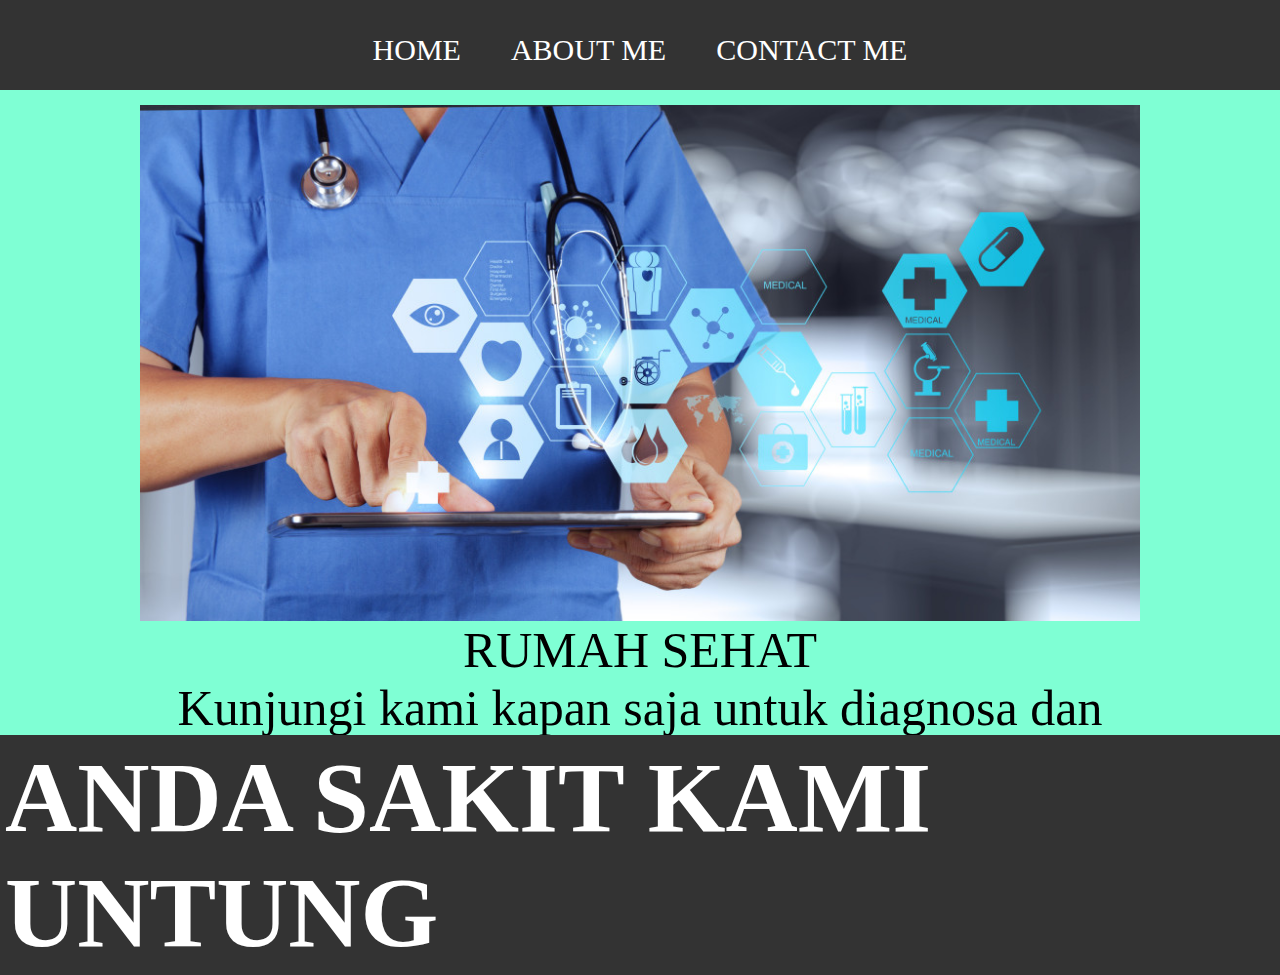
<file: index.html>
<html>

<head>
    <title>PT RUMAH SEHAT</title>
    <link rel="stylesheet" href="style.css" />
</head>

<body>
    <div class="container">
        <!-- NAVIGATION BAR -->
        <div class="container-navbar">
            <ul class="ul-navbar">
                <li class="li-navbar">
                    <a href="#" class="a-navbar">HOME</a>
                </li>
                <li class="li-navbar">
                    <a href="about.html" class="a-navbar">ABOUT ME</a>
                </li>
                <li class="li-navbar">
                    <a href="contact.html" class="a-navbar">CONTACT ME</a>
                </li>
            </ul>
        </div>
        <!-- NAVIGATION BAR SELESAI -->

        <!-- CONTENT 1 -->
        <div class="container-content">
            <a href="https://www.youtube.com/channel/UClSHrXr2CwzHo8YGuaqQjZQ"class="a-content">
                <img src="Health.jpg" class="img-content" />
                <p>RUMAH SEHAT</p>
                <p>Kunjungi kami kapan saja untuk diagnosa dan </p>
                <p>perawatan dengan klinik online 24/7 kami</p>
            </a>

        </div>
        <!-- CONTENT 1 END -->

        <!-- FOOTER -->
        <div class="container-footer">
            <h1 class="h1-footer">ANDA SAKIT KAMI UNTUNG</h1>
        </div>
        <!-- FOOTER END -->
    </div>
</body>

</html>
</file>
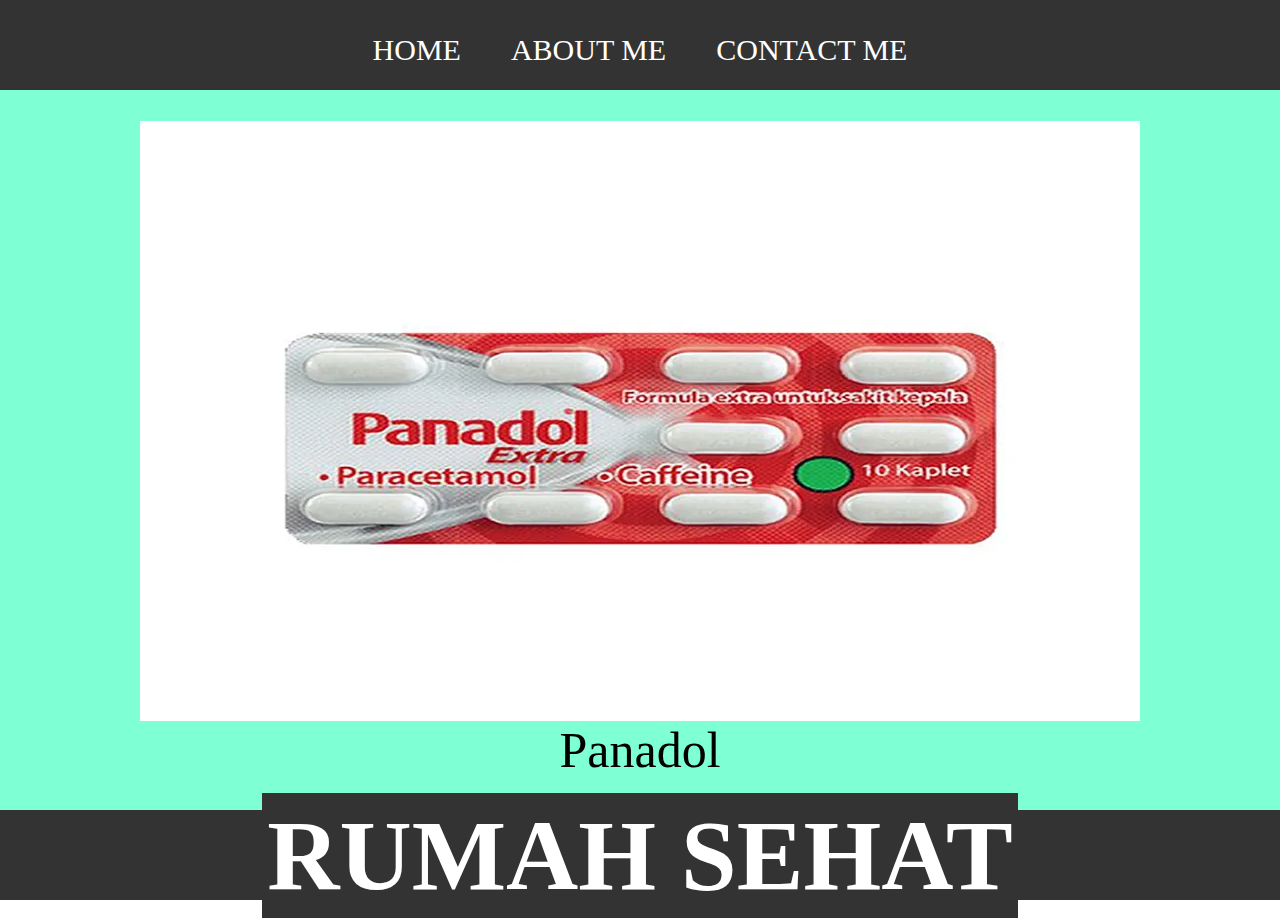
<file: about.html>
<html>

<head>
    <title>ABOUT ME</title>
    <link rel="stylesheet" href="style.css" />
</head>

<body>
    <div class="container">
        <!-- NAVIGATION BAR -->
        <div class="container-navbar">
            <ul class="ul-navbar">
                <li class="li-navbar">
                    <a href="index.html" class="a-navbar">HOME</a>
                </li>
                <li class="li-navbar">
                    <a href="about.html" class="a-navbar">ABOUT ME</a>
                </li>
                <li class="li-navbar">
                    <a href="contact.html" class="a-navbar">CONTACT ME</a>
                </li>
            </ul>
        </div>
        <!-- NAVIGATION BAR SELESAI -->

        <!-- CONTENT 1 -->
        <div class="container-content">
            <a href="https://www.halodoc.com/obat-dan-vitamin/panadol-extra-10-kaplet" class=a-content>
                <img src="extra.jpg" class="img-content" />
                <p>Panadol</p>
            </a>

        </div>
        <!-- CONTENT 1 END -->

        <!-- FOOTER -->
        <div class="container-footer">
            <h1 class="h1-footer">RUMAH SEHAT</h1>
        </div>
        <!-- FOOTER END -->
    </div>
</body>

</html>
</file>
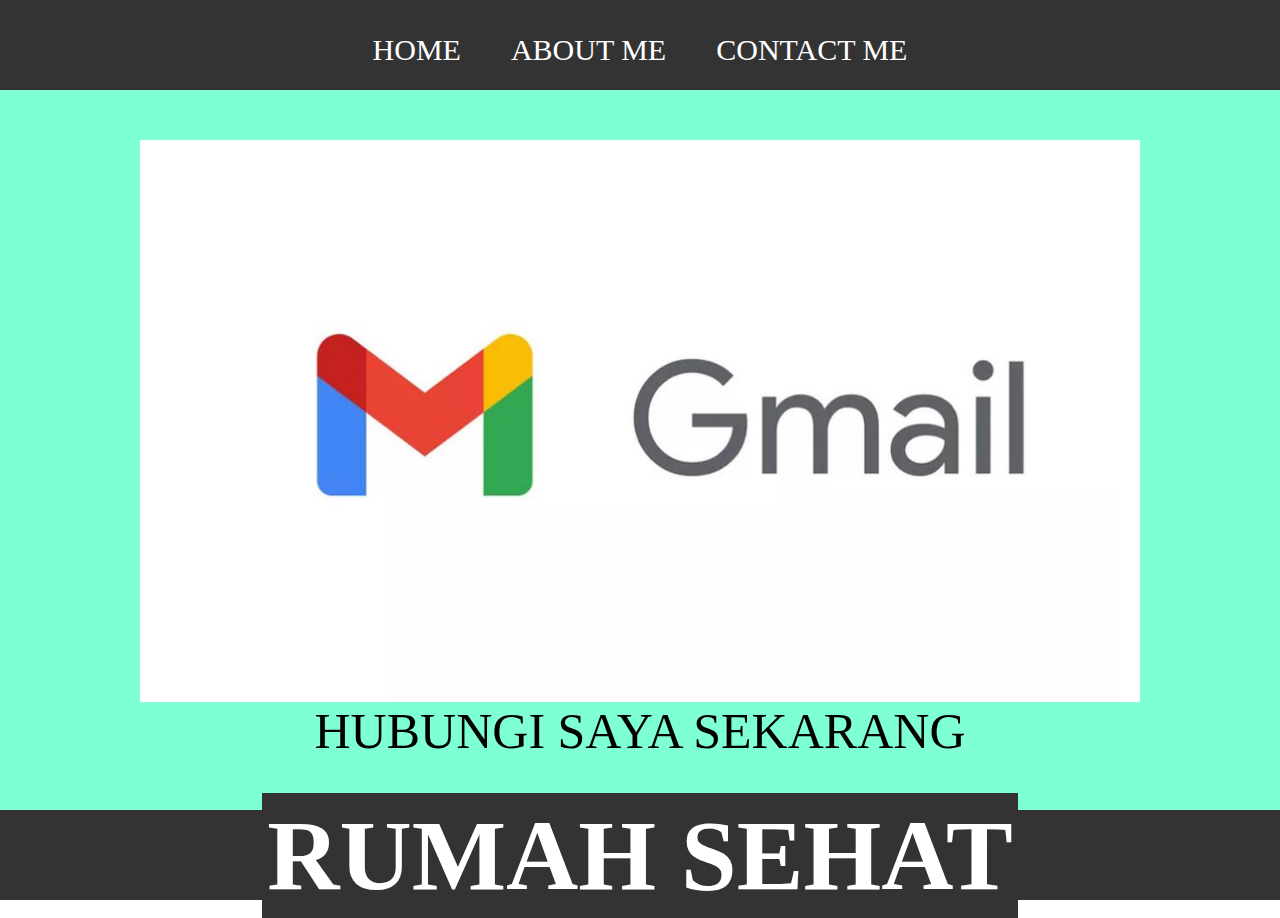
<file: contact.html>
<html>

<head>
    <title>CONTACT ME</title>
    <link rel="stylesheet" href="style.css" />
</head>

<body>
    <div class="container">
        <!-- NAVIGATION BAR -->
        <div class="container-navbar">
            <ul class="ul-navbar">
                <li class="li-navbar">
                    <a href="index.html" class="a-navbar">HOME</a>
                </li>
                <li class="li-navbar">
                    <a href="about.html" class="a-navbar">ABOUT ME</a>
                </li>
                <li class="li-navbar">
                    <a href="contact.html" class="a-navbar">CONTACT ME</a>
                </li>
            </ul>
        </div>
        <!-- NAVIGATION BAR SELESAI -->

        <!-- CONTENT 1 -->
        <div class="container-content">
            <a href="https://mail.google.com/mail/u/0/#inbox?compose=new"class="a-content">
                <img src="gmaIl.jpg" class="img-content" />
                <p>HUBUNGI SAYA SEKARANG</p>
            </a>

        </div>
        <!-- CONTENT 1 END -->

        <!-- FOOTER -->
        <div class="container-footer">
            <h1 class="h1-footer">RUMAH SEHAT</h1>
        </div>
        <!-- FOOTER END -->
    </div>
</body>

</html>
</file>
<file: style.css>
*,
html{
    margin: 0;
    padding:0;
}
.container{}

.container-navbar{
    background-color: #333;
    width: 100%;
    height: 10vh;
}

.ul-navbar{ 
    display: flex;
    height: 100px;
    justify-content: center;
    align-items: center;
}
.li-navbar{
    list-style-type: none;
    padding: 20px;
    margin: 5px;
    color: white;
    font-size:30px;
}

.li-navbar:hover{
    background-color: rgb(54, 145, 202);
    transition: .4s ease-in-out;
    transition-delay: .3s;
    border-radius: 8px;
}

.a-navbar{
    color: white;
    text-decoration: none;
}

.container-content{
    background-color: aquamarine;
    display: flex;
    font-size: 50px;
    justify-content: center;
    align-items: center;
    height: 80vh;
}

.a-content{
    color: black;
    text-decoration: none;
    font-size: 50px;
    width: 1000px;
    height: 100px;
    display: flex;
    flex-direction: column;
    justify-content: center;
    align-items: center;
    border-radius: 80px;
}

.img-content{
    width: 1000px;
    height: 600px;
    align-items: left;
}

.container-footer{
    height: 10vh;
    background-color: #333;
    display: flex;
    justify-content: center;
    align-items: center;
}

.h1-footer{
    font-size: 100px;
    background-color: #333;
    color: white;
    padding: 5px;
}
</file>
